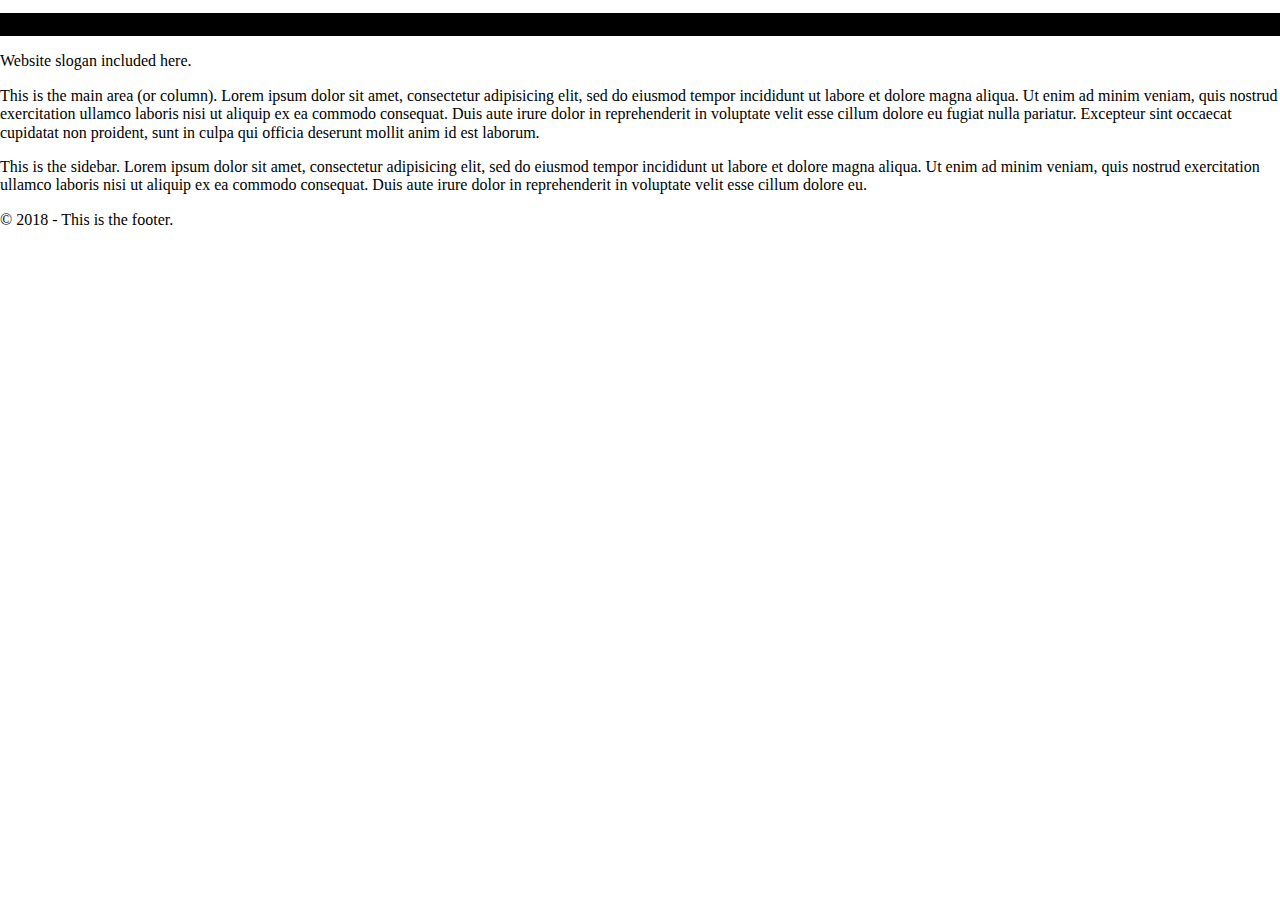
<file: D1_NormalizeCSS/index.html>
<!DOCTYPE html>
<html>

<head>
	<meta charset="utf-8">
	<title>Learning Flex</title>
	<link rel="stylesheet" href="css/normalize.css">
	<link rel="stylesheet" href="css/style.css">
</head>

<body>

	<header class="header">
		<h1>Website Title</h1>
		<p>Website slogan included here.</p>
	</header>
	
	<article class="main-area">
		<p>
			This is the main area (or column). Lorem ipsum dolor sit amet, consectetur adipisicing elit, sed do eiusmod tempor
			incididunt ut labore et dolore magna aliqua. Ut enim ad minim veniam, quis nostrud exercitation ullamco laboris nisi
			ut aliquip ex ea commodo consequat. Duis aute irure dolor in reprehenderit in voluptate velit esse cillum dolore eu
			fugiat nulla pariatur. Excepteur sint occaecat cupidatat non proident, sunt in culpa qui officia deserunt mollit
			anim id est laborum.
		</p>
	</article> <!-- article -->

	<aside class="sidebar">
		<p>
			This is the sidebar. Lorem ipsum dolor sit amet, consectetur adipisicing elit, sed do eiusmod tempor incididunt ut
			labore et dolore magna aliqua. Ut enim ad minim veniam, quis nostrud exercitation ullamco laboris nisi ut aliquip ex
			ea commodo consequat. Duis aute irure dolor in reprehenderit in voluptate velit esse cillum dolore eu.
		</p>
	</aside><!-- sidebar -->

	<footer class="footer">
		<p>&copy; 2018 - This is the footer.</p>
	</footer>

</body>

</html>
</file>
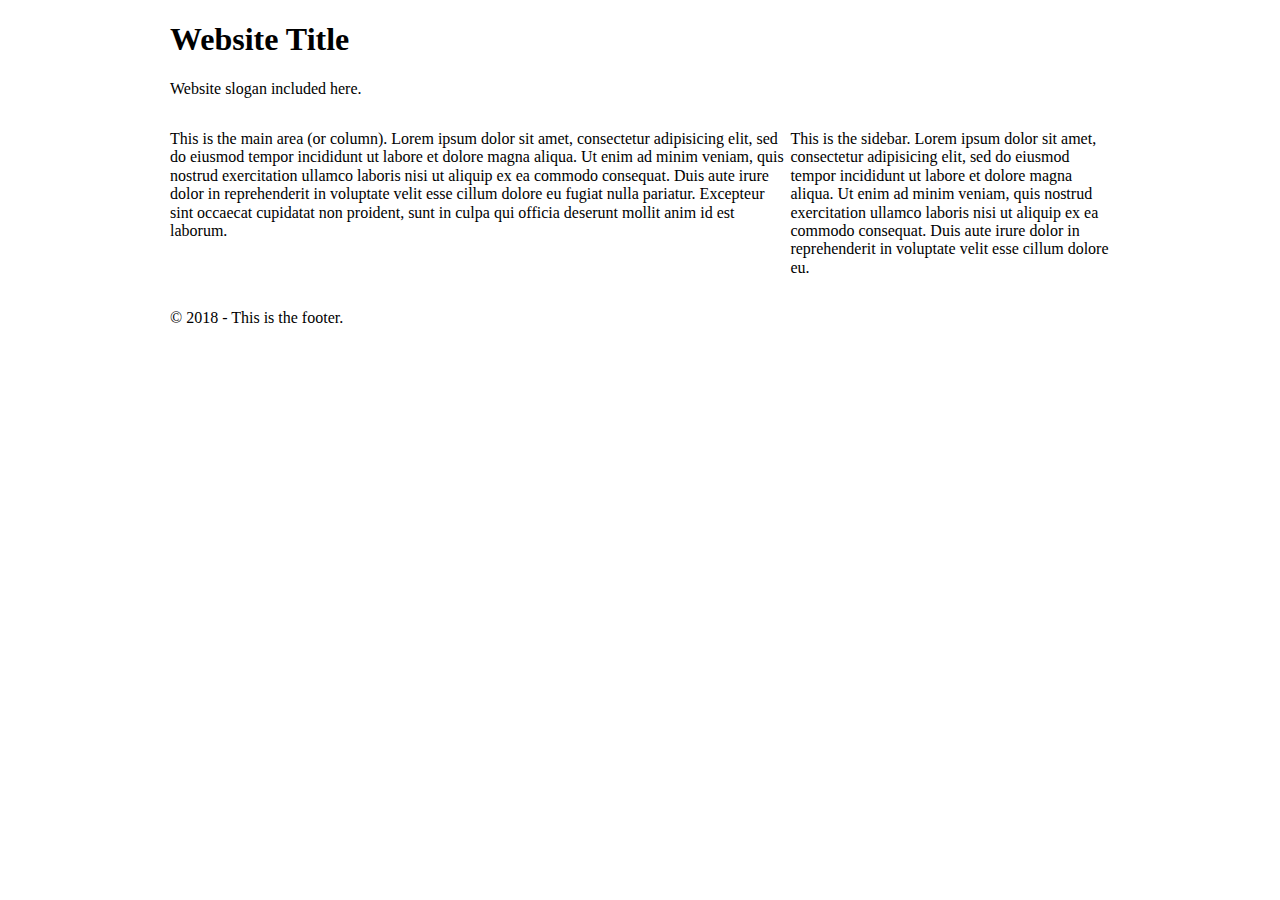
<file: D3_FlexLayout/index.html>
<!DOCTYPE html>
<html>

<head>
	<meta charset="utf-8">
	<title>Learning Flex</title>
	<link rel="stylesheet" href="css/normalize.css">
	<link rel="stylesheet" href="css/style.css">
</head>

<body>
	<div class="container">
		<header class="header">
			<h1>Website Title</h1>
			<p>Website slogan included here.</p>
		</header>

		<div class="content-area">
			<article class="main-area">
				<p>
					This is the main area (or column). Lorem ipsum dolor sit amet, consectetur adipisicing elit, sed do eiusmod tempor
					incididunt ut labore et dolore magna aliqua. Ut enim ad minim veniam, quis nostrud exercitation ullamco laboris
					nisi
					ut aliquip ex ea commodo consequat. Duis aute irure dolor in reprehenderit in voluptate velit esse cillum dolore
					eu
					fugiat nulla pariatur. Excepteur sint occaecat cupidatat non proident, sunt in culpa qui officia deserunt mollit
					anim id est laborum.
				</p>
			</article> <!-- article -->

			<aside class="sidebar">
				<p>
					This is the sidebar. Lorem ipsum dolor sit amet, consectetur adipisicing elit, sed do eiusmod tempor incididunt ut
					labore et dolore magna aliqua. Ut enim ad minim veniam, quis nostrud exercitation ullamco laboris nisi ut aliquip
					ex
					ea commodo consequat. Duis aute irure dolor in reprehenderit in voluptate velit esse cillum dolore eu.
				</p>
			</aside><!-- sidebar -->
		</div>

		<footer class="footer">
			<p>&copy; 2018 - This is the footer.</p>
		</footer>
	</div>

</body>

</html>
</file>
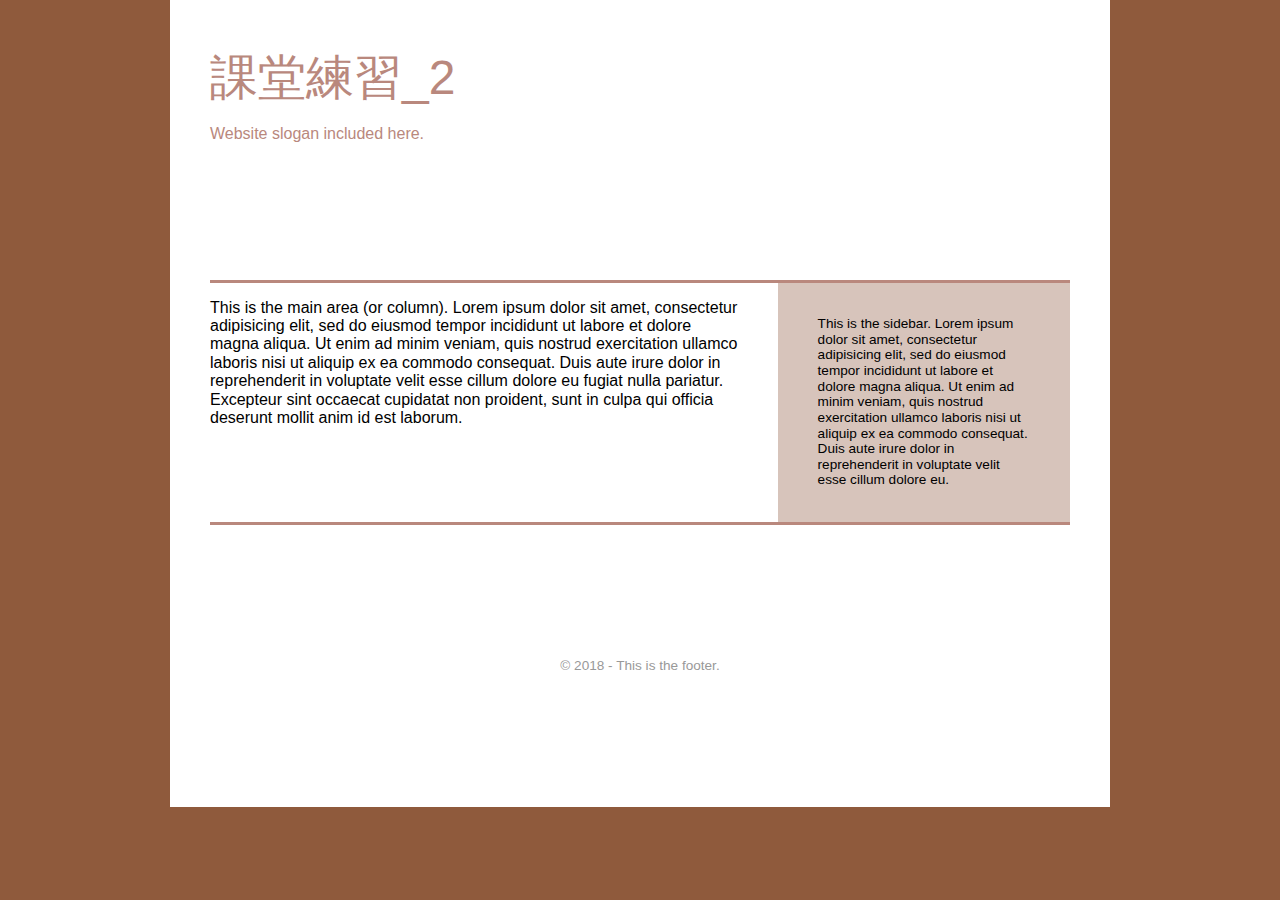
<file: D4_Styling_課堂練習2/index.html>
<!DOCTYPE html>
<html>

<head>
	<meta charset="utf-8">
	<title>課堂練習_2</title>
	<link rel="stylesheet" href="css/normalize.css">
	<link rel="stylesheet" href="css/style.css">
</head>

<body>
	<div class="container">
		<header class="header">
			<h1 class="header-title">課堂練習_2</h1>
			<p class="header-slogan">Website slogan included here.</p>
		</header>

		<div class="content-area">
			<article class="main-area">
				<p>
					This is the main area (or column). Lorem ipsum dolor sit amet, consectetur adipisicing elit, sed do eiusmod tempor
					incididunt ut labore et dolore magna aliqua. Ut enim ad minim veniam, quis nostrud exercitation ullamco laboris
					nisi
					ut aliquip ex ea commodo consequat. Duis aute irure dolor in reprehenderit in voluptate velit esse cillum dolore
					eu
					fugiat nulla pariatur. Excepteur sint occaecat cupidatat non proident, sunt in culpa qui officia deserunt mollit
					anim id est laborum.
				</p>
			</article> <!-- article -->

			<aside class="sidebar">
				<p>
					This is the sidebar. Lorem ipsum dolor sit amet, consectetur adipisicing elit, sed do eiusmod tempor incididunt ut
					labore et dolore magna aliqua. Ut enim ad minim veniam, quis nostrud exercitation ullamco laboris nisi ut aliquip
					ex
					ea commodo consequat. Duis aute irure dolor in reprehenderit in voluptate velit esse cillum dolore eu.
				</p>
			</aside><!-- sidebar -->
		</div>

		<footer class="footer">
			<p>&copy; 2018 - This is the footer.</p>
		</footer>
	</div>

</body>

</html>
</file>
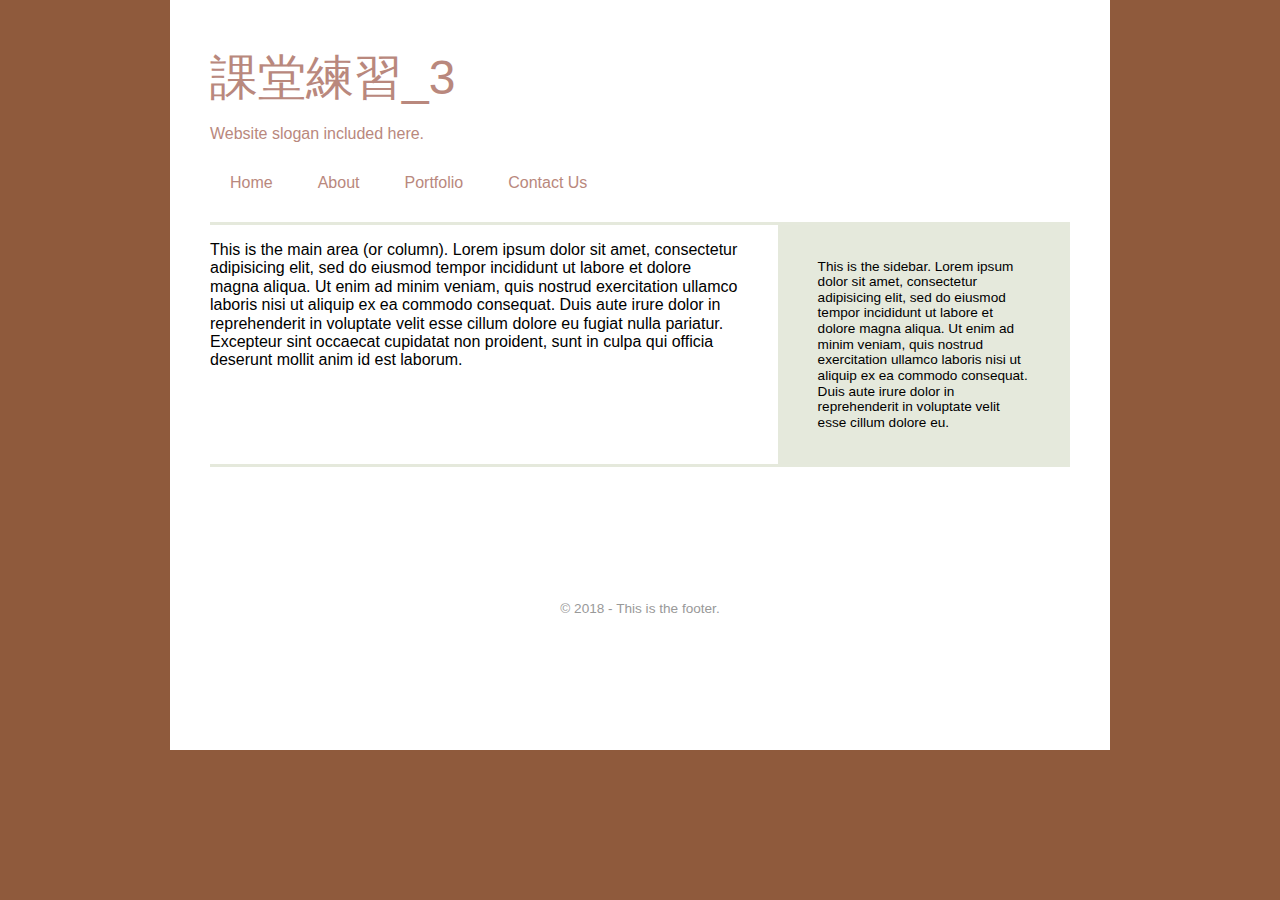
<file: D5_StyleNav_課堂練習3/index.html>
<!DOCTYPE html>
<html>

<head>
	<meta charset="utf-8">
	<title>課堂練習_3</title>
	<link rel="stylesheet" href="css/normalize.css">
	<link rel="stylesheet" href="css/style.css">
</head>

<body>
	<div class="container">
		<header class="header">
			<h1 class="header-title">課堂練習_3</h1>
			<p class="header-slogan">Website slogan included here.</p>
			<nav class="nav">
				<ul class="nav-list">
					<li class="nav-list-item">
						<a href="#" class="nav-list-item-link">Home</a>
					</li>
					<li class="nav-list-item">
						<a href="#" class="nav-list-item-link">About</a>
					</li>
					<li class="nav-list-item">
						<a href="#" class="nav-list-item-link">Portfolio</a>
					</li>
					<li class="nav-list-item">
						<a href="#" class="nav-list-item-link">Contact Us</a>
					</li>
				</ul>
			</nav>
		</header>

		<div class="content-area">
			<article class="main-area">
				<p>
					This is the main area (or column). Lorem ipsum dolor sit amet, consectetur adipisicing elit, sed do eiusmod tempor
					incididunt ut labore et dolore magna aliqua. Ut enim ad minim veniam, quis nostrud exercitation ullamco laboris
					nisi
					ut aliquip ex ea commodo consequat. Duis aute irure dolor in reprehenderit in voluptate velit esse cillum dolore
					eu
					fugiat nulla pariatur. Excepteur sint occaecat cupidatat non proident, sunt in culpa qui officia deserunt mollit
					anim id est laborum.
				</p>
			</article> <!-- article -->

			<aside class="sidebar">
				<p>
					This is the sidebar. Lorem ipsum dolor sit amet, consectetur adipisicing elit, sed do eiusmod tempor incididunt ut
					labore et dolore magna aliqua. Ut enim ad minim veniam, quis nostrud exercitation ullamco laboris nisi ut aliquip
					ex
					ea commodo consequat. Duis aute irure dolor in reprehenderit in voluptate velit esse cillum dolore eu.
				</p>
			</aside><!-- sidebar -->
		</div>

		<footer class="footer">
			<p>&copy; 2018 - This is the footer.</p>
		</footer>
	</div>

</body>

</html>
</file>
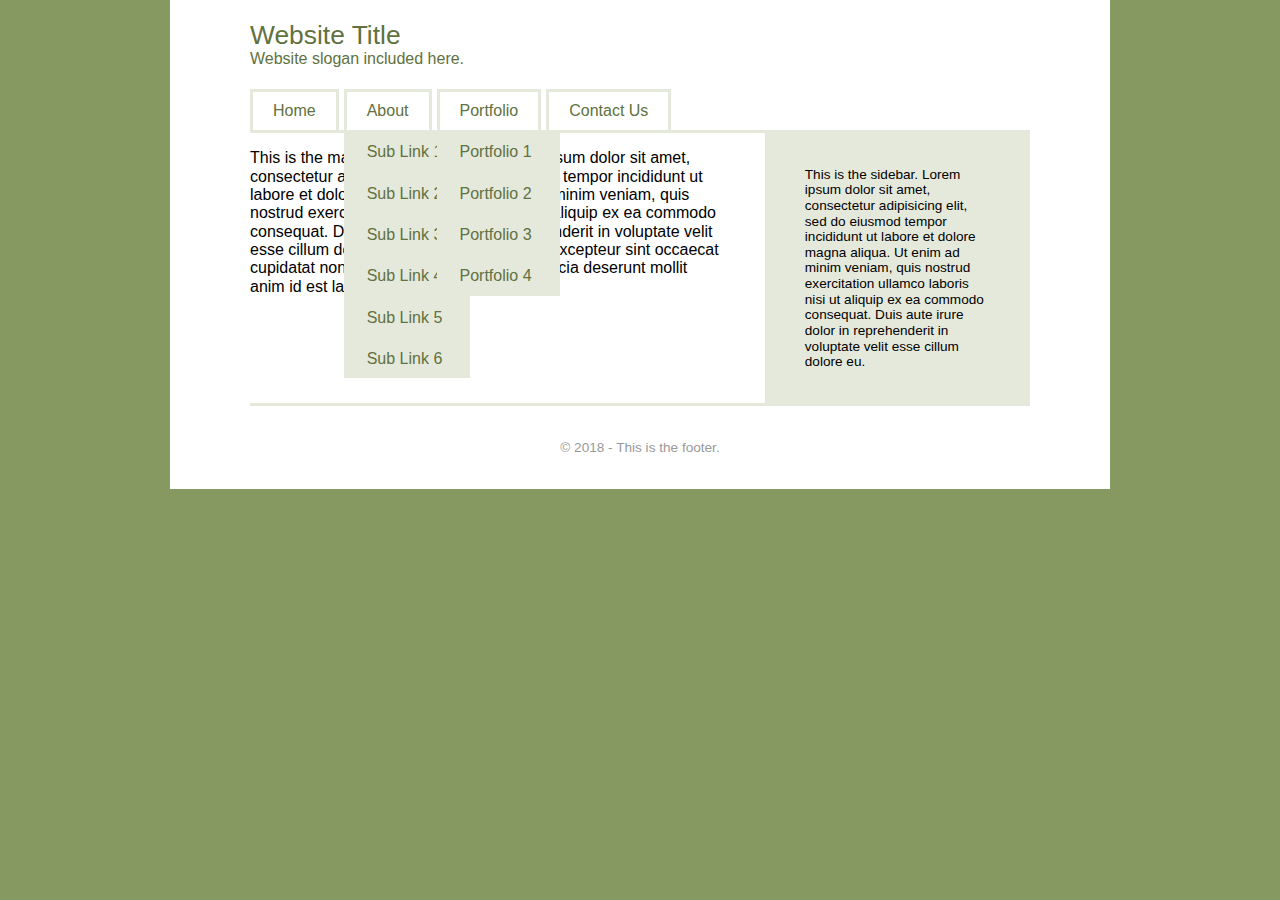
<file: D6_PositionNav/index.html>
<!DOCTYPE html>
<html>

<head>
	<meta charset="utf-8">
	<title>Learning Flex</title>
	<link rel="stylesheet" href="css/normalize.css">
	<link rel="stylesheet" href="css/style.css">
</head>

<body>
	<div class="container">
		<header class="header">
			<h1 class="header-title">Website Title</h1>
			<p class="header-slogan">Website slogan included here.</p>
			<nav class="nav">
				<ul class="nav-list">
					<li class="nav-list-item">
						<a href="#" class="nav-list-item-link">Home</a>
					</li>
					<li class="nav-list-item">
						<a href="#" class="nav-list-item-link">About</a>
						<ul class="nav-sublist">
							<li class="nav-list-item"><a href="#" class="nav-list-item-link">Sub Link 1</a></li>
							<li class="nav-list-item"><a href="#" class="nav-list-item-link">Sub Link 2</a></li>
							<li class="nav-list-item"><a href="#" class="nav-list-item-link">Sub Link 3</a></li>
							<li class="nav-list-item"><a href="#" class="nav-list-item-link">Sub Link 4</a></li>
							<li class="nav-list-item"><a href="#" class="nav-list-item-link">Sub Link 5</a></li>
							<li class="nav-list-item"><a href="#" class="nav-list-item-link">Sub Link 6</a></li>
						</ul>
					</li>
					<li class="nav-list-item">
						<a href="#" class="nav-list-item-link">Portfolio</a>
						<ul class="nav-sublist">
							<li class="nav-list-item"><a href="#" class="nav-list-item-link">Portfolio 1</a></li>
							<li class="nav-list-item"><a href="#" class="nav-list-item-link">Portfolio 2</a></li>
							<li class="nav-list-item"><a href="#" class="nav-list-item-link">Portfolio 3</a></li>
							<li class="nav-list-item"><a href="#" class="nav-list-item-link">Portfolio 4</a></li>
						</ul>
					</li>
					<li class="nav-list-item">
						<a href="#" class="nav-list-item-link">Contact Us</a>
					</li>
				</ul>
			</nav>
		</header>

		<div class="content-area">
			<article class="main-area">
				<p>
					This is the main area (or column). Lorem ipsum dolor sit amet, consectetur adipisicing elit, sed do eiusmod tempor
					incididunt ut labore et dolore magna aliqua. Ut enim ad minim veniam, quis nostrud exercitation ullamco laboris
					nisi
					ut aliquip ex ea commodo consequat. Duis aute irure dolor in reprehenderit in voluptate velit esse cillum dolore
					eu
					fugiat nulla pariatur. Excepteur sint occaecat cupidatat non proident, sunt in culpa qui officia deserunt mollit
					anim id est laborum.
				</p>
			</article> <!-- article -->

			<aside class="sidebar">
				<p>
					This is the sidebar. Lorem ipsum dolor sit amet, consectetur adipisicing elit, sed do eiusmod tempor incididunt ut
					labore et dolore magna aliqua. Ut enim ad minim veniam, quis nostrud exercitation ullamco laboris nisi ut aliquip
					ex
					ea commodo consequat. Duis aute irure dolor in reprehenderit in voluptate velit esse cillum dolore eu.
				</p>
			</aside><!-- sidebar -->
		</div>

		<footer class="footer">
			<p>&copy; 2018 - This is the footer.</p>
		</footer>
	</div>

</body>

</html>
</file>
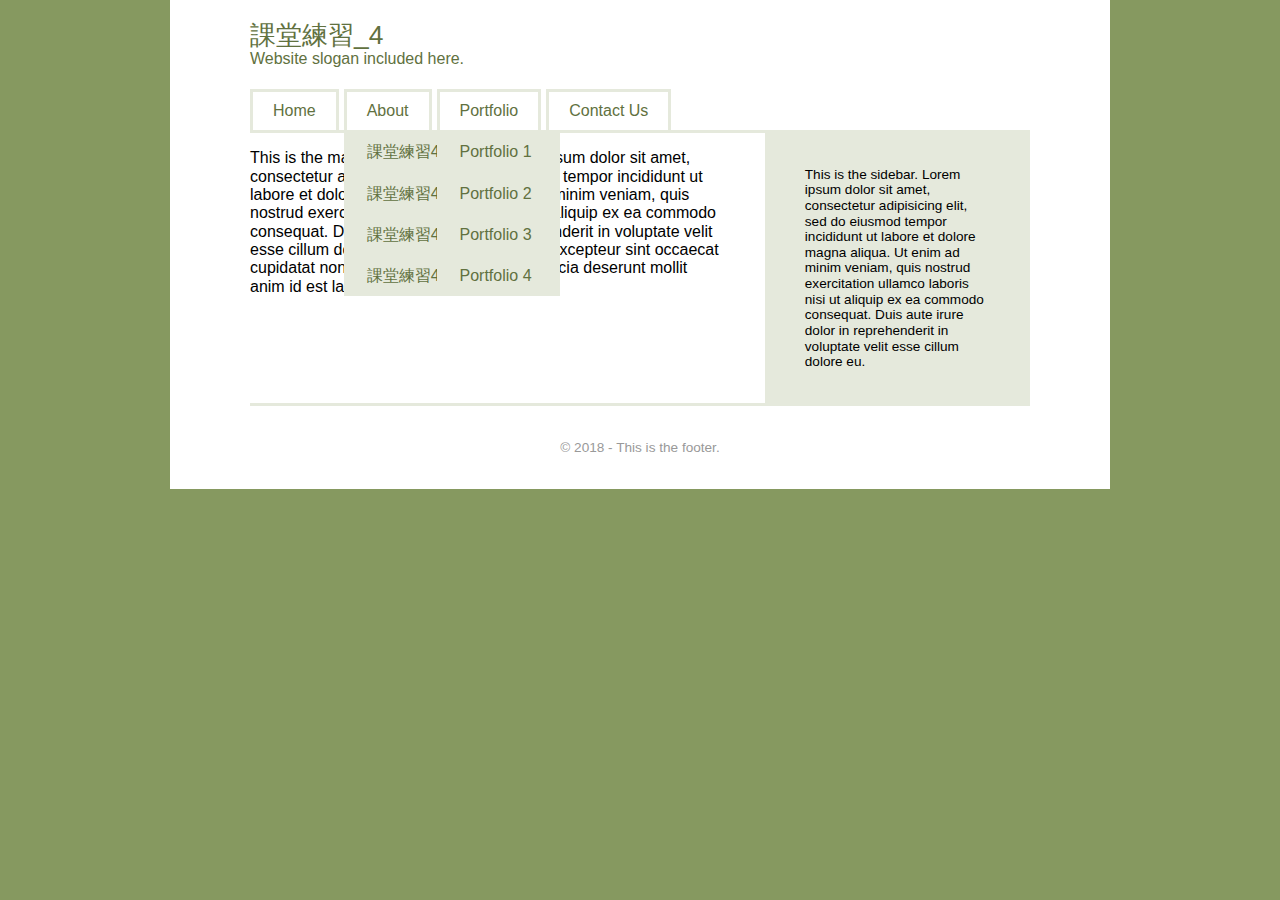
<file: D6_PositionNav_課堂練習4/index.html>
<!DOCTYPE html>
<html>

<head>
	<meta charset="utf-8">
	<title>課堂練習_4</title>
	<link rel="stylesheet" href="css/normalize.css">
	<link rel="stylesheet" href="css/style.css">
</head>

<body>
	<div class="container">
		<header class="header">
			<h1 class="header-title">課堂練習_4</h1>
			<p class="header-slogan">Website slogan included here.</p>
			<nav class="nav">
				<ul class="nav-list">
					<li class="nav-list-item">
						<a href="#" class="nav-list-item-link">Home</a>
					</li>
					<li class="nav-list-item">
						<a href="#" class="nav-list-item-link">About</a>
						<ul class="nav-sublist">
							<li class="nav-list-item"><a href="#" class="nav-list-item-link">課堂練習4</a></li>
							<li class="nav-list-item"><a href="#" class="nav-list-item-link">課堂練習4</a></li>
							<li class="nav-list-item"><a href="#" class="nav-list-item-link">課堂練習4</a></li>
							<li class="nav-list-item"><a href="#" class="nav-list-item-link">課堂練習4</a></li>
						</ul>
					</li>
					<li class="nav-list-item">
						<a href="#" class="nav-list-item-link">Portfolio</a>
						<ul class="nav-sublist">
							<li class="nav-list-item"><a href="#" class="nav-list-item-link">Portfolio 1</a></li>
							<li class="nav-list-item"><a href="#" class="nav-list-item-link">Portfolio 2</a></li>
							<li class="nav-list-item"><a href="#" class="nav-list-item-link">Portfolio 3</a></li>
							<li class="nav-list-item"><a href="#" class="nav-list-item-link">Portfolio 4</a></li>
						</ul>
					</li>
					<li class="nav-list-item">
						<a href="#" class="nav-list-item-link">Contact Us</a>
					</li>
				</ul>
			</nav>
		</header>

		<div class="content-area">
			<article class="main-area">
				<p>
					This is the main area (or column). Lorem ipsum dolor sit amet, consectetur adipisicing elit, sed do eiusmod tempor
					incididunt ut labore et dolore magna aliqua. Ut enim ad minim veniam, quis nostrud exercitation ullamco laboris
					nisi
					ut aliquip ex ea commodo consequat. Duis aute irure dolor in reprehenderit in voluptate velit esse cillum dolore
					eu
					fugiat nulla pariatur. Excepteur sint occaecat cupidatat non proident, sunt in culpa qui officia deserunt mollit
					anim id est laborum.
				</p>
			</article> <!-- article -->

			<aside class="sidebar">
				<p>
					This is the sidebar. Lorem ipsum dolor sit amet, consectetur adipisicing elit, sed do eiusmod tempor incididunt ut
					labore et dolore magna aliqua. Ut enim ad minim veniam, quis nostrud exercitation ullamco laboris nisi ut aliquip
					ex
					ea commodo consequat. Duis aute irure dolor in reprehenderit in voluptate velit esse cillum dolore eu.
				</p>
			</aside><!-- sidebar -->
		</div>

		<footer class="footer">
			<p>&copy; 2018 - This is the footer.</p>
		</footer>
	</div>

</body>

</html>
</file>
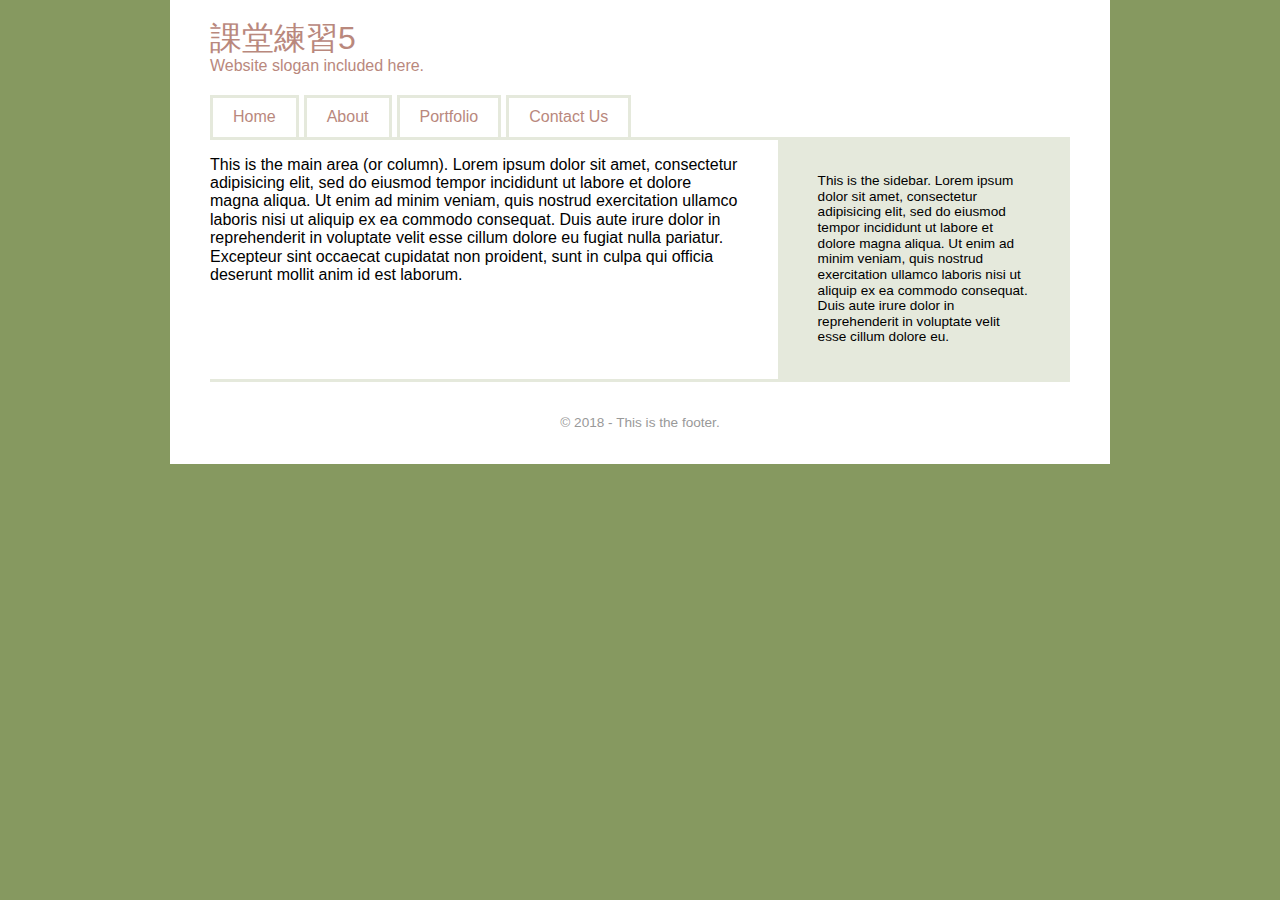
<file: D7_DropDownNav_課堂練習5/index.html>
<!DOCTYPE html>
<html>

<head>
	<meta charset="utf-8">
	<title>Learning Flex</title>
	<link rel="stylesheet" href="css/normalize.css">
	<link rel="stylesheet" href="css/style.css">
</head>

<body>
	<div class="container">
		<header class="header">
			<h1 class="header-title">課堂練習5</h1>
			<p class="header-slogan">Website slogan included here.</p>
			<nav class="nav">
				<ul class="nav-list">
					<li class="nav-list-item">
						<a href="#" class="nav-list-item-link">Home</a>
					</li>
					<li class="nav-list-item">
						<a href="#" class="nav-list-item-link">About</a>
						<ul class="nav-sublist">
							<li class="nav-list-item"><a href="#" class="nav-list-item-link">課堂練習5</a></li>
							<li class="nav-list-item"><a href="#" class="nav-list-item-link">課堂練習5</a></li>
							<li class="nav-list-item"><a href="#" class="nav-list-item-link">課堂練習5</a></li>
							<li class="nav-list-item"><a href="#" class="nav-list-item-link">課堂練習5</a></li>s
						</ul>
					</li>
					<li class="nav-list-item">
						<a href="#" class="nav-list-item-link">Portfolio</a>
						<ul class="nav-sublist">
							<li class="nav-list-item"><a href="#" class="nav-list-item-link">Portfolio 1</a></li>
							<li class="nav-list-item"><a href="#" class="nav-list-item-link">Portfolio 2</a></li>
							<li class="nav-list-item"><a href="#" class="nav-list-item-link">Portfolio 3</a></li>
							<li class="nav-list-item"><a href="#" class="nav-list-item-link">Portfolio 4</a></li>
						</ul>
					</li>
					<li class="nav-list-item">
						<a href="#" class="nav-list-item-link">Contact Us</a>
					</li>
				</ul>
			</nav>
		</header>

		<div class="content-area">
			<article class="main-area">
				<p>
					This is the main area (or column). Lorem ipsum dolor sit amet, consectetur adipisicing elit, sed do eiusmod tempor
					incididunt ut labore et dolore magna aliqua. Ut enim ad minim veniam, quis nostrud exercitation ullamco laboris
					nisi
					ut aliquip ex ea commodo consequat. Duis aute irure dolor in reprehenderit in voluptate velit esse cillum dolore
					eu
					fugiat nulla pariatur. Excepteur sint occaecat cupidatat non proident, sunt in culpa qui officia deserunt mollit
					anim id est laborum.
				</p>
			</article> <!-- article -->

			<aside class="sidebar">
				<p>
					This is the sidebar. Lorem ipsum dolor sit amet, consectetur adipisicing elit, sed do eiusmod tempor incididunt ut
					labore et dolore magna aliqua. Ut enim ad minim veniam, quis nostrud exercitation ullamco laboris nisi ut aliquip
					ex
					ea commodo consequat. Duis aute irure dolor in reprehenderit in voluptate velit esse cillum dolore eu.
				</p>
			</aside><!-- sidebar -->
		</div>

		<footer class="footer">
			<p>&copy; 2018 - This is the footer.</p>
		</footer>
	</div>

</body>

</html>
</file>
<file: D1_NormalizeCSS/css/style.css>
h1 {
   background-color: black;
   font-size: 20px;
   text-align: center;
}
</file>
<file: D3_FlexLayout/css/style.css>
html {

}

.container {
	max-width: 940px;
	margin-left: auto;
	margin-right: auto;
}

.content-area {
	display: flex;
}

.main-area {
	width: 66%;
}

.sidebar {
	width: 34%;
}

.footer {
}
</file>
<file: D4_Styling_課堂練習2/css/style.css>
html {
	background-color: #8F5A3C;
	box-sizing: border-box;
}

*,*:before,*:after {
	box-sizing: inherit;
}

body {
	font-family: Didot, sans-serif;
	font-size: 100%;
}

.container {
	max-width: 940px;
	margin-left: auto;
	margin-right: auto;
	background-color: #FFF;
	padding-left: 40px;
	padding-right: 40px;
}

.header {
	padding-top: 50px;
	padding-bottom: 120px;
	color: #B9887D;
}

.header-title {
	margin: 0;
	font-weight: normal;
	font-size: 300%;
}

.header-slogan {
	margin-top: 20px;
}

.content-area {
	display: flex;
	border-top: 3px solid #B9887D;
	border-bottom: 3px solid #B9887D;
}

.main-area {
	width: 66%;
	padding-right: 40px;
}

.sidebar {
	width: 34%;
	background-color: #D7C4BB;
	padding: 20px 40px;
	font-size: 85%;
}

.footer {
	text-align: center;
	font-size: 85%;
	color: #999;
	padding-bottom: 120px;
	padding-top: 120px;
}
</file>
<file: D5_StyleNav_課堂練習3/css/style.css>
/* GLobal Style */
html {
	background-color: #8F5A3C;
	box-sizing: border-box;
}

*,*:before,*:after {
	box-sizing: inherit
}

body {
	font-family: Didot, sans-serif;
	font-size: 100%;
}

.container {
	max-width: 940px;
	margin-left: auto;
	margin-right: auto;
	background-color: #FFF;
	padding-left: 40px;
	padding-right: 40px;
}

/* Header Style */
.header {
	padding-top: 50px;
	padding-bottom: 20px;
	color: #B9887D;
}

.header-title {
	margin: 0;
	font-weight: normal;
	font-size: 300%;
}

.header-slogan {
	margin-top: 20px;
}

/* Navitation Bar Style */
.nav {
	margin-top: 20px;
}

.nav-list {
	display: flex;
	margin: 0;
	padding: 0;
}

.nav-list-item {
	list-style: none;
	margin-right: 5px;
}

.nav-list-item-link {
	display: block;
	color: #B9887D;
	text-decoration: none;
	padding: 10px 20px;
	}

.nav-list-item-link:hover {
	background-color: #D7C4BB;
}


/* Content Style */
.content-area {
	display: flex;
	border-top: 3px solid #e5e9dc;
	border-bottom: 3px solid #e5e9dc;
}

/* Main-Area Style */
.main-area {
	width: 66%;
	padding-right: 40px;
}

/* SideBar Style */
.sidebar {
	width: 34%;
	background-color: #e5e9dc;
	padding: 20px 40px;
	font-size: 85%;
}

/* Footer */
.footer {
	text-align: center;
	font-size: 85%;
	color: #999;
	padding-bottom: 120px;
	padding-top: 120px;
}
</file>
<file: D6_PositionNav/css/style.css>
/* GLobal Style */
html {
	background-color: #869960;
	box-sizing: border-box;
}

*,*:before,*:after {
	box-sizing: inherit
}

body {
	font-family: Didot, sans-serif;
	font-size: 100%;
}

.container {
	max-width: 940px;
	margin-left: auto;
	margin-right: auto;
	background-color: #FFF;
	padding-left: 80px;
	padding-right: 80px;
}

/* Header Style */
.header {
	padding-top: 20px;
	/* padding-bottom: 20px; */
	color: #617140;
}

.header-title {
	margin: 0;
	font-weight: normal;
	font-size: 165%;
}

.header-slogan {
	margin: 0;
}

/* Navitation Bar Style */
.nav {
	margin-top: 20px;
}

.nav-list {
	display: flex;
	margin: 0;
	padding: 0;
}

.nav-sublist {
	position: absolute;
	background-color: #e5e9dc;
	margin: 0;
	padding: 0;
}

.nav-list-item {
	list-style: none;
	margin-right: 5px;
}

.nav-list-item-link {
	display: block;
	color: #617140;
	text-decoration: none;
	padding: 10px 20px;
	border: 3px solid #e5e9dc;
	border-bottom: none;
}

.nav-list-item-link:hover {
	background-color: #e5e9dc;
}


/* Content Style */
.content-area {
	display: flex;
	border-top: 3px solid #e5e9dc;
	border-bottom: 3px solid #e5e9dc;
}

/* Main-Area Style */
.main-area {
	width: 66%;
	padding-right: 40px;
}

/* SideBar Style */
.sidebar {
	width: 34%;
	background-color: #e5e9dc;
	padding: 20px 40px;
	font-size: 85%;
}

/* Footer */
.footer {
	text-align: center;
	font-size: 85%;
	color: #999;
	padding-bottom: 20px;
	padding-top: 20px;
}
</file>
<file: D6_PositionNav_課堂練習4/css/style.css>
/* GLobal Style */
html {
	background-color: #869960;
	box-sizing: border-box;
}

*,*:before,*:after {
	box-sizing: inherit
}

body {
	font-family: Didot, sans-serif;
	font-size: 100%;
}

.container {
	max-width: 940px;
	margin-left: auto;
	margin-right: auto;
	background-color: #FFF;
	padding-left: 80px;
	padding-right: 80px;
}

/* Header Style */
.header {
	padding-top: 20px;
	/* padding-bottom: 20px; */
	color: #617140;
}

.header-title {
	margin: 0;
	font-weight: normal;
	font-size: 165%;
}

.header-slogan {
	margin: 0;
}

/* Navitation Bar Style */
.nav {
	margin-top: 20px;
}

.nav-list {
	display: flex;
	margin: 0;
	padding: 0;
}

.nav-sublist {
	position: absolute;
	background-color: #e5e9dc;
	margin: 0;
	padding: 0;
}

.nav-list-item {
	list-style: none;
	margin-right: 5px;
}

.nav-list-item-link {
	display: block;
	color: #617140;
	text-decoration: none;
	padding: 10px 20px;
	border: 3px solid #e5e9dc;
	border-bottom: none;
}

.nav-list-item-link:hover {
	background-color: #e5e9dc;
}


/* Content Style */
.content-area {
	display: flex;
	border-top: 3px solid #e5e9dc;
	border-bottom: 3px solid #e5e9dc;
}

/* Main-Area Style */
.main-area {
	width: 66%;
	padding-right: 40px;
}

/* SideBar Style */
.sidebar {
	width: 34%;
	background-color: #e5e9dc;
	padding: 20px 40px;
	font-size: 85%;
}

/* Footer */
.footer {
	text-align: center;
	font-size: 85%;
	color: #999;
	padding-bottom: 20px;
	padding-top: 20px;
}
</file>
<file: D7_DropDownNav_課堂練習5/css/style.css>
/* GLobal Style */
html {
	background-color: #869960;
	box-sizing: border-box;
}

*,
*:before,
*:after {
	box-sizing: inherit
}

body {
	font-family: Didot, sans-serif;
	font-size: 100%;
}

.container {
	max-width: 940px;
	margin-left: auto;
	margin-right: auto;
	background-color: #FFF;
	padding-left: 40px;
	padding-right: 40px;
}

/* Header Style */
.header {
	padding-top: 20px;
	/* padding-bottom: 20px; */
	color: #B9887D;
}

.header-title {
	margin: 0;
	font-weight: normal;
	font-size: 200%;
}

.header-slogan {
	margin: 0;
}

/* Navitation Bar Style */
.nav {
	margin-top: 20px;
}

.nav-list {
	display: flex;
	margin: 0;
	padding: 0;
}

.nav-sublist {
	position: relative;
	background-color: #B9887D;
	margin: 0;
	padding: 0;
	display: none;
}

.nav-list-item {
	list-style: none;
	margin-right: 5px;
}

.nav-list-item-link {
	display: block;
	color: #B9887D;
	text-decoration: none;
	padding: 10px 20px;
	border: 3px solid #e5e9dc;
	border-bottom: none;
}

.nav-list-item-link:hover {
	/* background-color: #e5e9dc; */
}

.nav-list-item:hover > .nav-list-item-link {
	background-color: #D7C4BB;
}


.nav-sublist .nav-list-item-link:hover {
	background-color: #869960;
	color: #fff;
}



.nav-list-item:hover .nav-sublist{
	display: block;
}


/* Content Style */
.content-area {
	display: flex;
	border-top: 3px solid #e5e9dc;
	border-bottom: 3px solid #e5e9dc;
}

/* Main-Area Style */
.main-area {
	width: 66%;
	padding-right: 40px;
}

/* SideBar Style */
.sidebar {
	width: 34%;
	background-color: #e5e9dc;
	padding: 20px 40px;
	font-size: 85%;
}

/* Footer */
.footer {
	text-align: center;
	font-size: 85%;
	color: #999;
	padding-bottom: 20px;
	padding-top: 20px;
}
</file>
